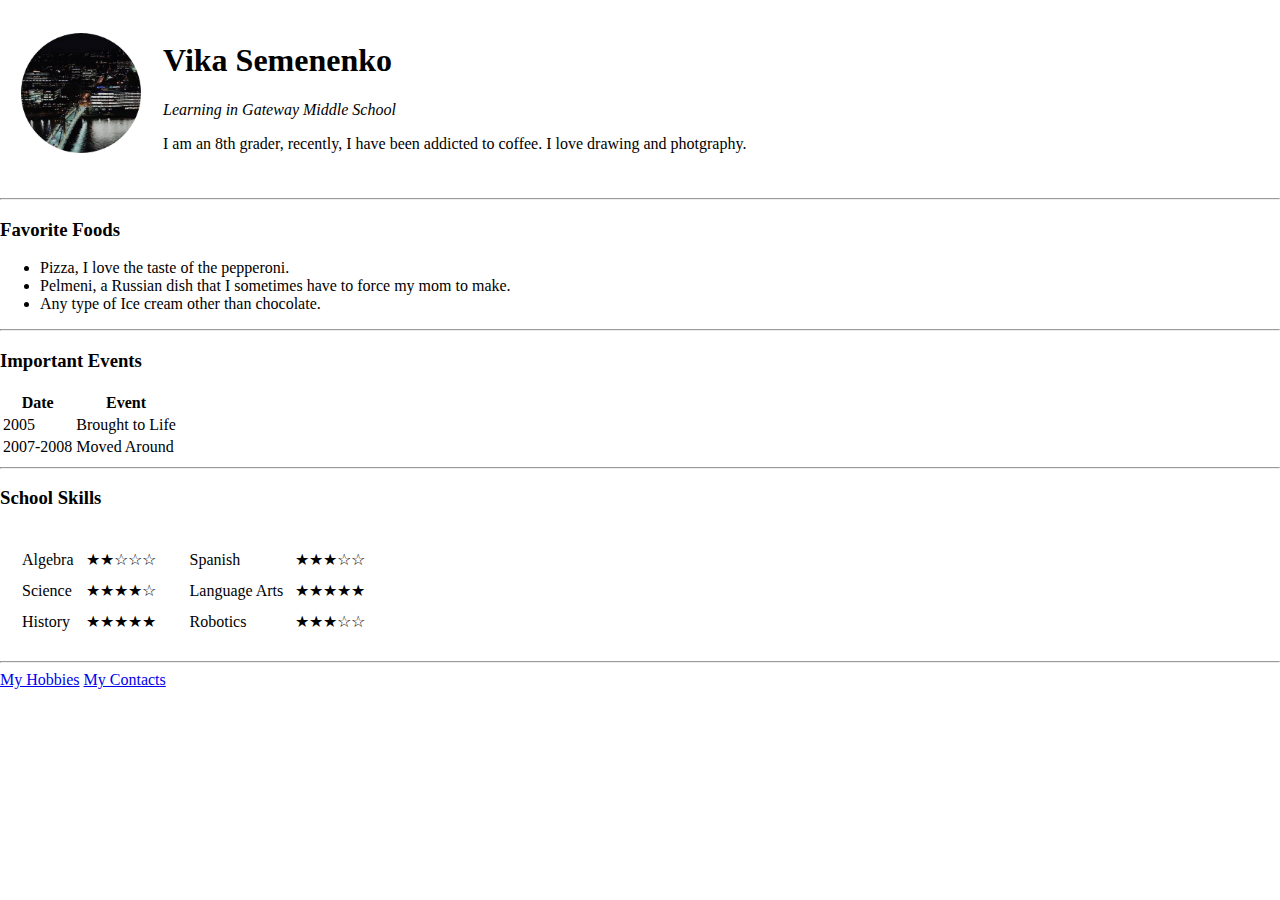
<file: index.html>
<!DOCTYPE html>
<html lang="en" dir="ltr">
  <head>
    <meta charset="utf-8" />
    <title>vika's website</title>
    <link rel="stylesheet" href="css/styles.css" />
  </head>

  <body>
    <table cellspacing="20">
      <tr>
        <td><img class="logo" src="images/vika.png" alt="city" /></td>
        <td>
          <h1>Vika Semenenko</h1>
          <p><em>Learning in Gateway Middle School</em></p>
          <p>
            I am an 8th grader, recently, I have been addicted to coffee. I love drawing and photgraphy.
          </p>
        </td>
      </tr>
    </table>
    <hr />
    <h3>Favorite Foods</h3>
    <ul>
      <li>Pizza, I love the taste of the pepperoni.</li>
      <li>Pelmeni, a Russian dish that I sometimes have to force my mom to make.</li>
      <li>Any type of Ice cream other than chocolate.</li>
    </ul>
    <hr />
    <h3>Important Events</h3>
    <table>
      <thead>
        <tr>
          <th>Date</th>
          <th>Event</th>
        </tr>
      </thead>
      <tr>
        <td>2005</td>
        <td>Brought to Life</td>
      </tr>
      <tr>
        <td>2007-2008</td>
        <td>Moved Around</td>
      </tr>
    </table>
    <hr />
    <h3>School Skills</h3>

    <table cellspacing="10">
      <tr>
        <td>
          <table cellspacing="10">
            <tr>
              <td>Algebra</td>
              <td>★★☆☆☆</td>
            </tr>
            <tr>
              <td>Science</td>
              <td>★★★★☆</td>
            </tr>
            <tr>
              <td>History</td>
              <td>★★★★★</td>
            </tr>
          </table>
        </td>
        <td>
          <table cellspacing="10">
            <tr>
              <td>Spanish</td>
              <td>★★★☆☆</td>
            </tr>
            <tr>
              <td>Language Arts</td>
              <td>★★★★★</td>
            </tr>
            <tr>
              <td>Robotics</td>
              <td>★★★☆☆</td>
            </tr>
          </table>
        </td>
      </tr>
    </table>

    <hr />
    <a href="hobbies.html">My Hobbies</a>
    <a href="Contacts.html">My Contacts</a>
  </body>
</html>
</file>
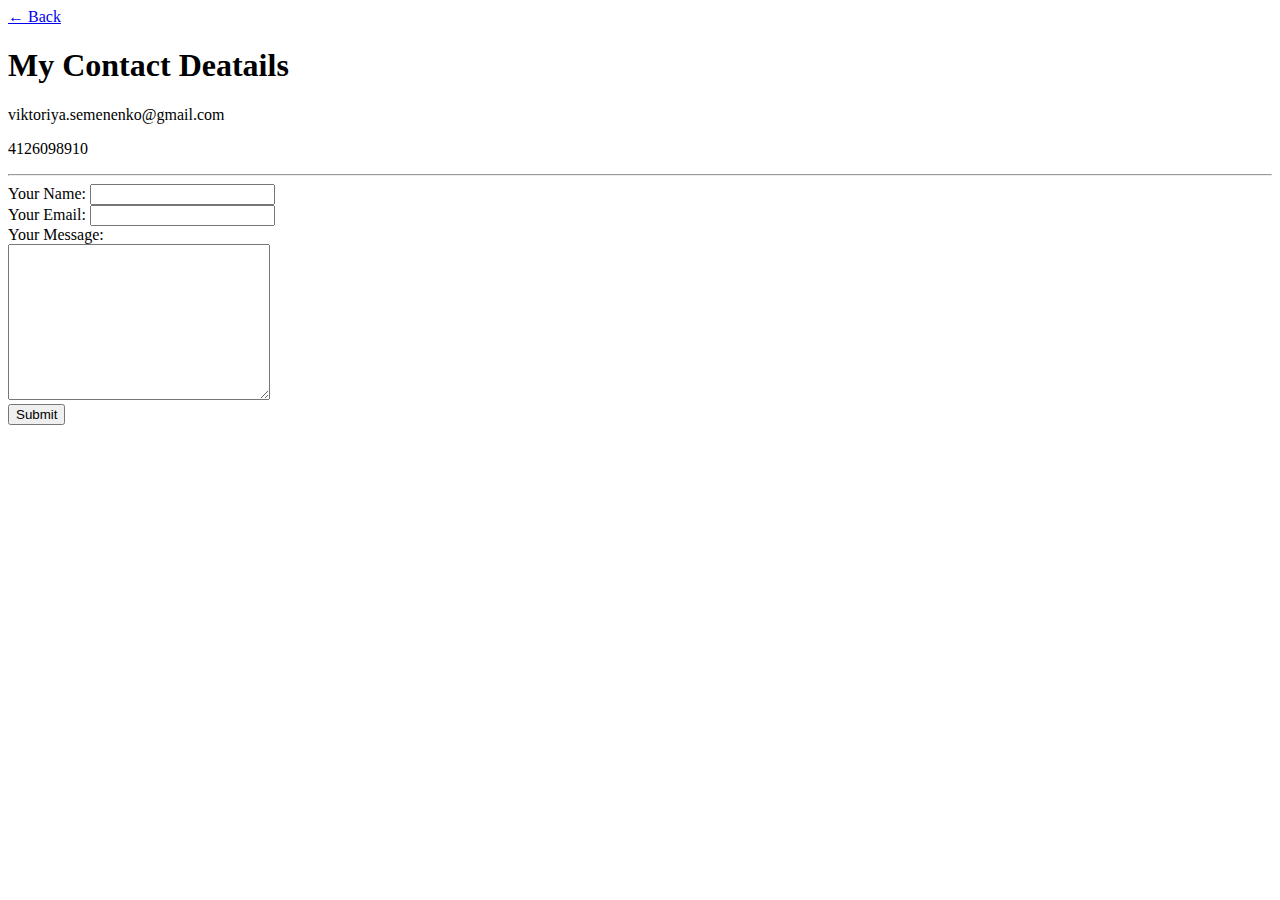
<file: Contacts.html>
<!DOCTYPE html>
<html lang="en">
  <head>
    <meta charset="UTF-8" />
    <meta name="viewport" content="width=device-width, initial-scale=1.0" />
    <title>Document</title>
  </head>
  <body>
    <a href="index.html">← Back</a>
    <h1>My Contact Deatails</h1>
    <p>viktoriya.semenenko@gmail.com</p>
    <p>4126098910</p>
    <hr />
    <form class="" action="mailto:viktoriya.semenenko@gmail.com" method="post" enctype="text/plain">
      <label>Your Name:</label>
      <input type="text" name="yourName" value="" /><br />
      <label>Your Email:</label>
      <input type="email" name="yourEmail" value="" /><br />
      <label>Your Message:</label><br />
      <textarea name="yourMessage" id="" cols="30" rows="10"></textarea><br />
      <input type="submit" name="" />
    </form>
  </body>
</html>
</file>
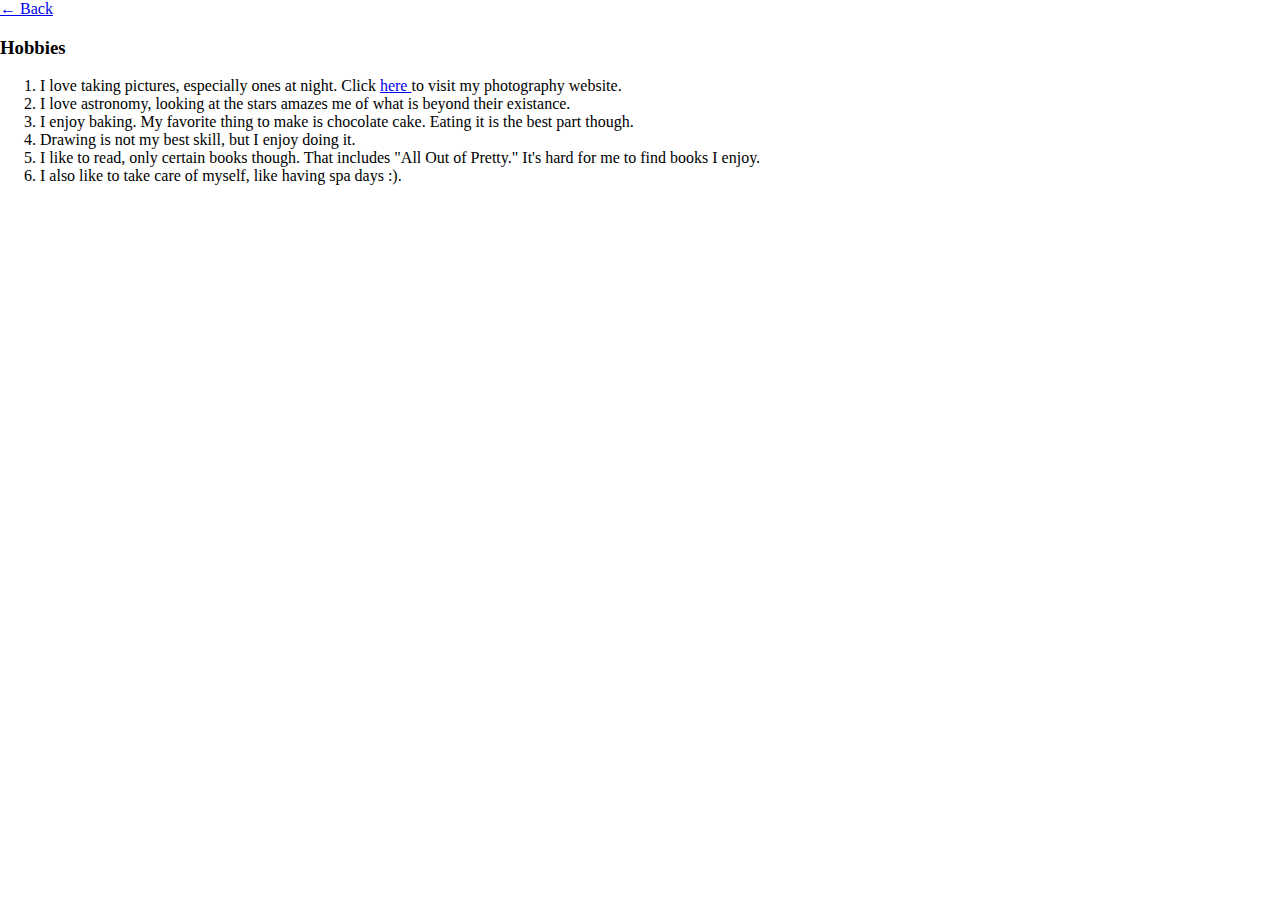
<file: hobbies.html>
<!DOCTYPE html>
<html lang="en" dir="ltr">
  <head>
    <meta charset="utf-8" />
    <title>My Hobbies</title>
    <link rel="stylesheet" href="css/styles.css" />
  </head>
  <body>
    <a href="index.html">← Back</a>
    <h3>Hobbies</h3>
    <ol>
      <li>
        I love taking pictures, especially ones at night. Click
        <a href="https://www.instagram.com/photography.vsem/">here </a>to visit my photography website.
      </li>
      <li>I love astronomy, looking at the stars amazes me of what is beyond their existance.</li>
      <li>I enjoy baking. My favorite thing to make is chocolate cake. Eating it is the best part though.</li>
      <li>Drawing is not my best skill, but I enjoy doing it.</li>
      <li>
        I like to read, only certain books though. That includes "All Out of Pretty." It's hard for me to find books I
        enjoy.
      </li>
      <li>I also like to take care of myself, like having spa days :).</li>
    </ol>
  </body>
</html>
</file>
<file: css/styles.css>
body {
  margin: 0;
}

.logo {
  width: 120px;
  border-width: 10px;
}

.header {
  background-color: #ecd1d1;
}

.header-inner {
  max-width: 600px;
  margin-left: auto;
  margin-right: auto;
}
</file>
